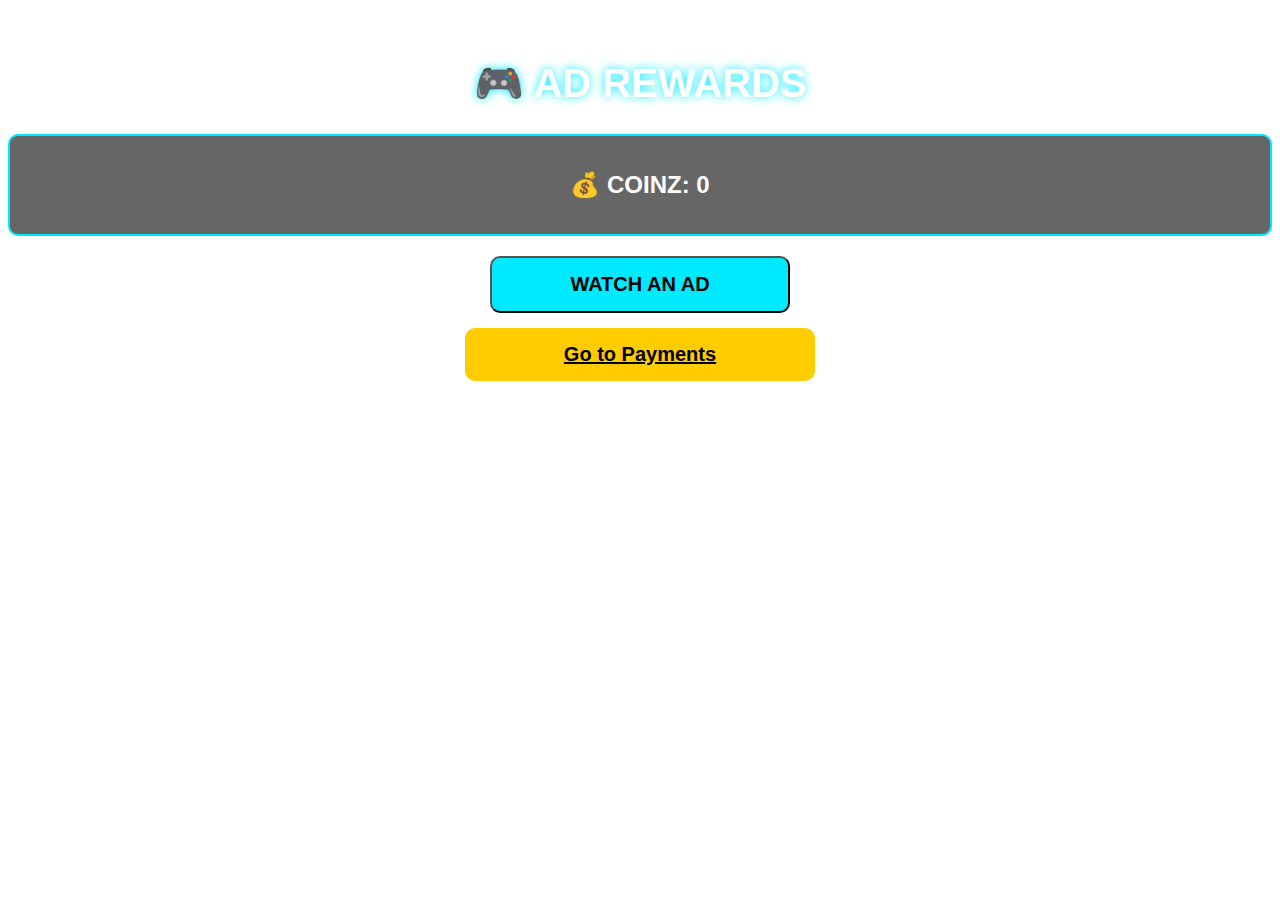
<file: index.html>
<!DOCTYPE html>
<html lang="en">
<head>
    <meta charset="UTF-8">
    <title>Ad Rewards – Home</title>
    <link rel="stylesheet" href="style.css">

    <!-- Monetag Preload -->
    <script src='//libtl.com/sdk.js' data-zone='10490467' data-sdk='show_10490467'></script>
</head>
<body>

<div class="container">
    <h1 class="title">🎮 AD REWARDS</h1>

    <div class="coin-box">
        <h2>💰 COINZ: <span id="coinz">0</span></h2>
    </div>

    <button class="btn" onclick="watchAd()">WATCH AN AD</button>

    <a href="payments.html" class="btn secondary">Go to Payments</a>
</div>

<script src="script.js"></script>

</body>
</html>
</file>
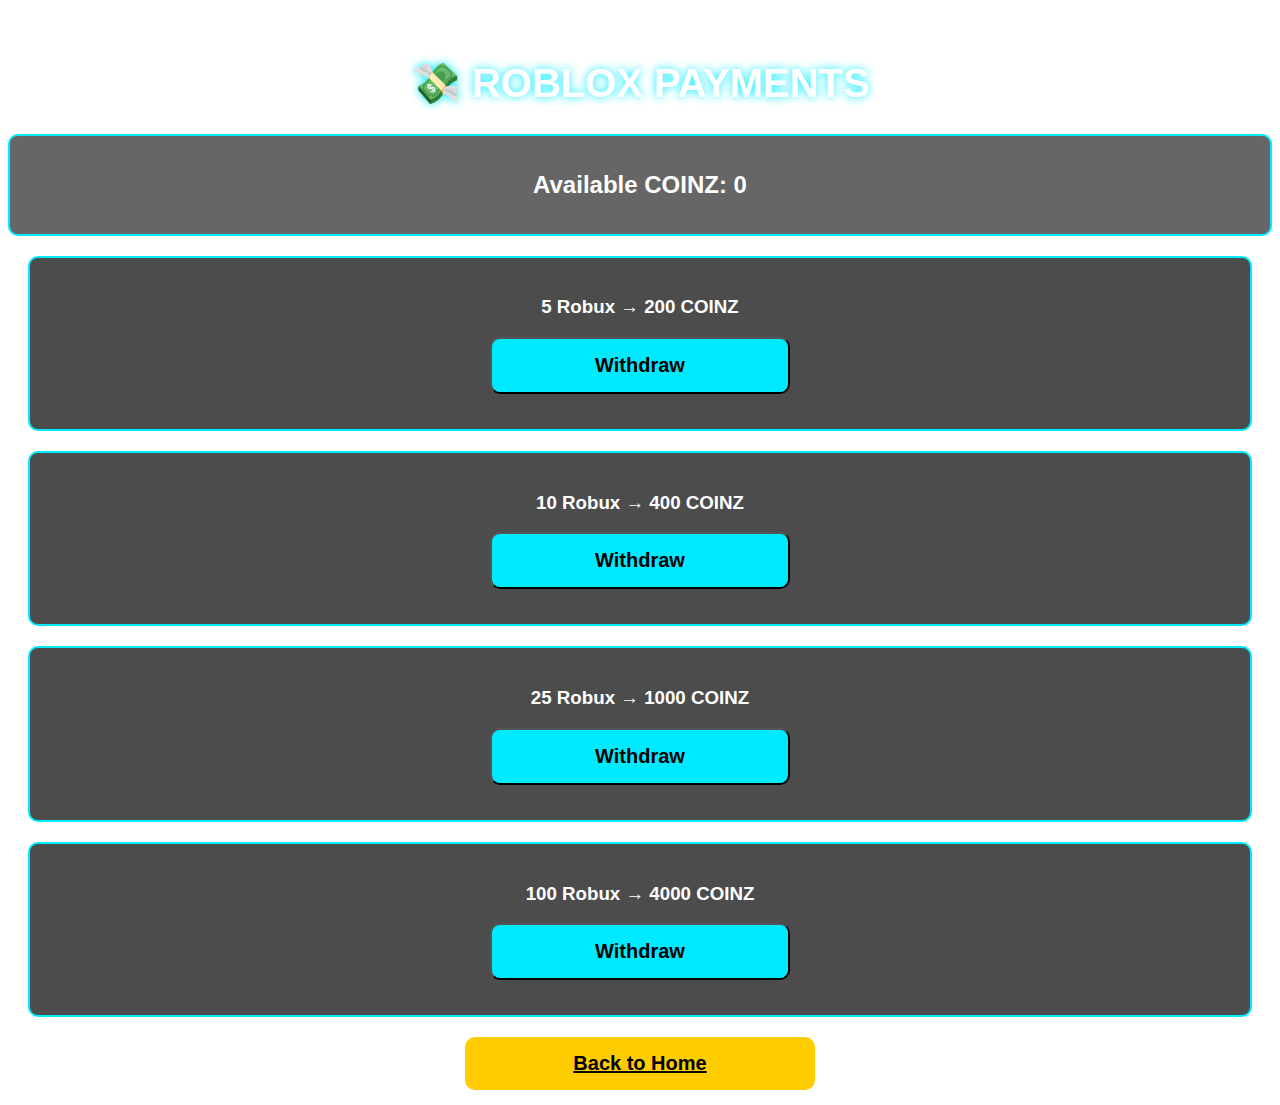
<file: payments.html>
<!DOCTYPE html>
<html lang="en">
<head>
    <meta charset="UTF-8">
    <title>Ad Rewards – Payments</title>
    <link rel="stylesheet" href="style.css">
</head>
<body>

<div class="container">

    <h1 class="title">💸 ROBLOX PAYMENTS</h1>

    <div class="coin-box">
        <h2>Available COINZ: <span id="coinz">0</span></h2>
    </div>

    <div class="card">
        <h3>5 Robux → 200 COINZ</h3>
        <button class="btn" onclick="withdraw(5,200,7)">Withdraw</button>
    </div>

    <div class="card">
        <h3>10 Robux → 400 COINZ</h3>
        <button class="btn" onclick="withdraw(10,400,14)">Withdraw</button>
    </div>

    <div class="card">
        <h3>25 Robux → 1000 COINZ</h3>
        <button class="btn" onclick="withdraw(25,1000,35)">Withdraw</button>
    </div>

    <div class="card">
        <h3>100 Robux → 4000 COINZ</h3>
        <button class="btn" onclick="withdraw(100,4000,140)">Withdraw</button>
    </div>

    <a href="index.html" class="btn secondary">Back to Home</a>

</div>

<script src="script.js"></script>

</body>
</html>
</file>
<file: style.css>
body {
    background: url('https://images.unsplash.com/photo-1511512578047-dfb367046420?auto=format&fit=crop&w=1400&q=80');
    background-size: cover;
    background-position: center;
    font-family: 'Orbitron', sans-serif;
    color: white;
    text-align: center;
}

.container {
    margin-top: 60px;
}

.title {
    font-size: 40px;
    text-shadow: 0 0 10px #00eaff;
}

.coin-box {
    background: rgba(0,0,0,0.6);
    padding: 15px;
    border-radius: 10px;
    margin-bottom: 20px;
    border: 2px solid #00eaff;
}

.btn {
    display: block;
    margin: 15px auto;
    padding: 15px 25px;
    background: #00eaff;
    color: black;
    font-size: 20px;
    border-radius: 10px;
    cursor: pointer;
    width: 80%;
    max-width: 300px;
    font-weight: bold;
}

.secondary {
    background: #ffcc00;
}

.card {
    background: rgba(0,0,0,0.7);
    padding: 20px;
    border: 2px solid #00eaff;
    border-radius: 10px;
    margin: 20px;
}
</file>
